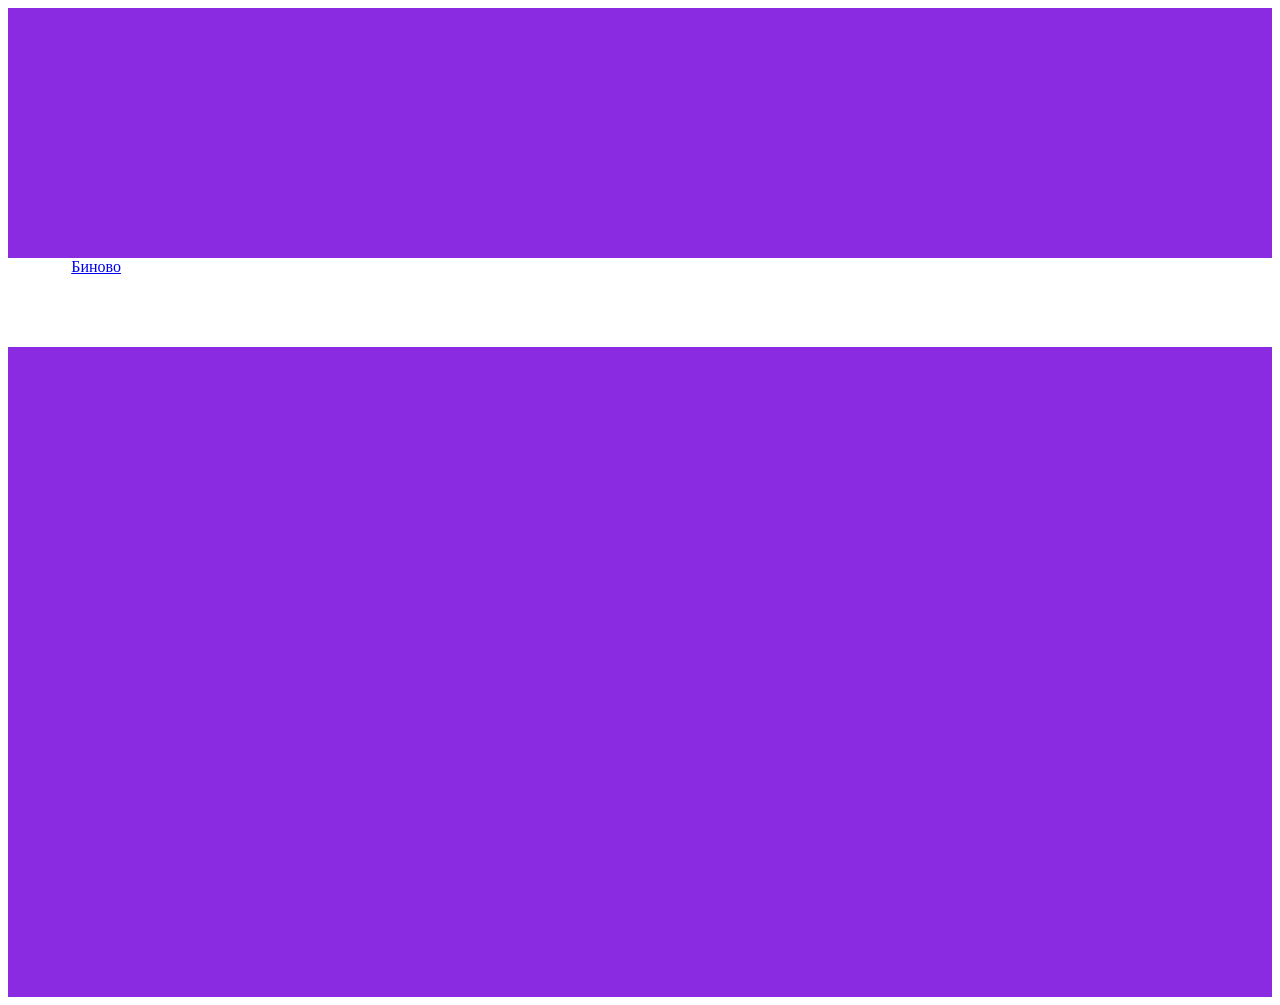
<file: index.html>
<!DOCTYPE html>
<html lang="ru">
    <head>
        <meta charset="UTF-8">
        <meta name="viewport" content="width=device-width, initial-scale=1.0">
        <title>Страница с счётчиком</title>
        <link rel="stylesheet" href="css/style.css">
        <!-- Yandex.Metrika counter -->
        <script type="text/javascript">
            (function(m,e,t,r,i,k,a){
                m[i]=m[i]||function(){(m[i].a=m[i].a||[]).push(arguments)};
                m[i].l=1*new Date();
                for (var j = 0; j < document.scripts.length; j++) {if (document.scripts[j].src === r) { return; }}
                k=e.createElement(t),a=e.getElementsByTagName(t)[0],k.async=1,k.src=r,a.parentNode.insertBefore(k,a)
            })(window, document,'script','https://mc.yandex.ru/metrika/tag.js?id=111068417', 'ym');

            ym(111068417, 'init', {ssr:true, webvisor:true, clickmap:true, ecommerce:"dataLayer", referrer: document.referrer, url: location.href, accurateTrackBounce:true, trackLinks:true});
        </script>
        <noscript><div><img src="https://mc.yandex.ru/watch/111068417" style="position:absolute; left:-9999px;" alt="" /></div></noscript>
        <!-- /Yandex.Metrika counter -->
    </head>
    <body class="page">

        <!-- <div style="background-color: #f0f;"><a href="/booking.html?utm_source=ymetrica-test&utm_term=lalala">Ссылка на модуль</a></div> -->

        <div style="height: 250px; background-color: blueviolet;"></div>
        <div class="module-wrapper">




            <div class="div_for__bn_widget_adaptive" id="div_for__bn_widget_adaptive" style="position: relative;">
    <div id="absolute_div_for__bn_widget_adaptive">
        <div id="_bn_widget_adaptive">
            <a href="http://bnovo.ru/" id="_bnovo_link_" target="_blank" style="z-index: 1000;">Биново</a>
        </div>
    </div>
</div>
<div style="height: 89px; display: none;" class="div_for__bn_widget_adaptive"></div>
<script src="//widget.reservationsteps.ru/js/bnovo.js"></script>
<script type="text/javascript">
    (function() {
        Bnovo_Widget.init(function() {
            Bnovo_Widget.open('_bn_widget_adaptive', {
                type: "horizontal",
                uid: "a8351b23-605a-4d22-aa5d-e9a8c5d4dd0f",
                lang: "ru",
                width: "100%",
                background: "#ffffff",
                bg_alpha: "0",
                padding: "0",
                padding_mobile: "0",
                border_radius: "0",
                font_type: "inter",
                title_color: "#000000",
                title_size: "30",
                without_title: "on",
                inp_color: "#000000",
                inp_bordhover: "#e7e7e7",
                inp_bordcolor: "#e7e7e7",
                inp_alpha: "100",
                btn_background: "#000000",
                btn_background_over: "#000000",
                btn_textcolor: "#ffffff",
                btn_textover: "#ffffff",
                btn_bordcolor: "#000000",
                btn_bordhover: "#000000",
                adults_default: "1",
                dates_preset: "on",
                dfrom_tomorrow: "on",
                dto_nextday: "on",
                url: "",
                switch_mobiles: "on",
                switch_mobiles_width: "980"
            });
        });
    })();
</script>
<style>
    @media screen and (min-width: 980px) {
        #div_for__bn_widget_adaptive {max-width: 100%;}
        #absolute_div_for__bn_widget_adaptive {position: absolute; width: 100%; z-index: 10;}
        .div_for__bn_widget_adaptive {height: 89px;}
    }
    @media screen and (max-width: 980px) {
        #div_for__bn_widget_adaptive {max-width: 100%;}
        #absolute_div_for__bn_widget_adaptive {position: relative; width: 100%; z-index: 10;}
        .div_for__bn_widget_adaptive {height: 280px;}
    }
</style>





        </div>
        <div style="height: 650px; background-color: blueviolet;"></div>




    </body>
</html>
</file>
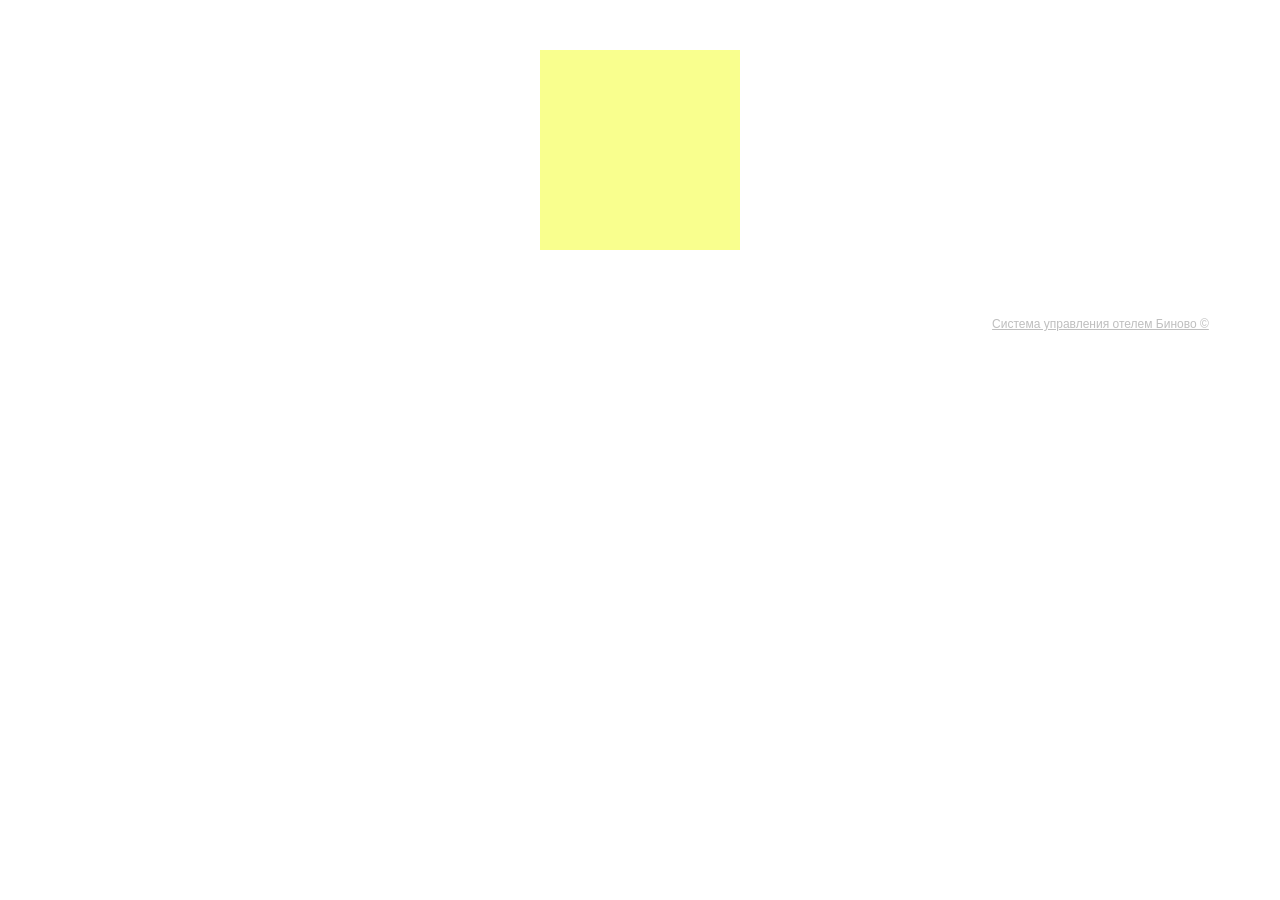
<file: booking.html>
<!DOCTYPE html>
<html lang="ru">
    <head>
        <meta charset="UTF-8">
        <meta name="viewport" content="width=device-width, initial-scale=1.0">
        <title>Страница с счётчиком</title>
        <link rel="stylesheet" href="css/style.css">
        <!-- Yandex.Metrika counter -->
        <script type="text/javascript">
            (function(m,e,t,r,i,k,a){
                m[i]=m[i]||function(){(m[i].a=m[i].a||[]).push(arguments)};
                m[i].l=1*new Date();
                for (var j = 0; j < document.scripts.length; j++) {if (document.scripts[j].src === r) { return; }}
                k=e.createElement(t),a=e.getElementsByTagName(t)[0],k.async=1,k.src=r,a.parentNode.insertBefore(k,a)
            })(window, document,'script','https://mc.yandex.ru/metrika/tag.js?id=111068417', 'ym');

            ym(111068417, 'init', {ssr:true, webvisor:true, clickmap:true, ecommerce:"dataLayer", referrer: document.referrer, url: location.href, accurateTrackBounce:true, trackLinks:true});
        </script>
        <noscript><div><img src="https://mc.yandex.ru/watch/111068417" style="position:absolute; left:-9999px;" alt="" /></div></noscript>
        <!-- /Yandex.Metrika counter -->
    </head>
    <body class="page">
        <div class="test-container"></div>
        <div class="module-wrapper">
            <div id="booking_iframe" style="position: relative; padding-bottom: 30px;">
                <div id="bn_iframe" style="font-family: 'Proxima nova', 'Helvetica Neue', 'Cera Pro Medium', Arial, Helvetica, sans-serif; position: absolute; right: 0; bottom: 0; font-size: 12px; line-height: 1em; opacity: .5; z-index: 10; margin-top: 10px;">
                    <div style="color: #1403fc!important; background: rgba(0, 0, 0, 0)!important;">
                        <a style="color: #808080!important; background: #fff!important;" href="https://bnovo.ru/bnovo-mb/?utm_source=client_modul_br" id="bnovo_link" target="_blank">Система управления отелем Биново ©</a>
                    </div>
                </div>
            </div>
        </div>
        <script src="https://widget.reservationsteps.ru/iframe/library/dist/booking_iframe.js"></script>
        <!-- <script type="text/javascript">
            (function () {
                var BnovoBookFrame = new BookingIframe({
                    html_id: 'booking_iframe',
                    uid: 'a8351b23-605a-4d22-aa5d-e9a8c5d4dd0f',
                    lang: 'ru',
                    width: 'auto',
                    height: 'auto',
                    rooms: '',
                    IsMobile: '0',
                    scroll_to_rooms: '0',
                });
                BnovoBookFrame.init();
            })();
        </script> -->



<script type="text/javascript">
    (function () {
        var BnovoBookFrame = new BookingIframe({
          html_id: 'booking_iframe',
          uid: 'a8351b23-605a-4d22-aa5d-e9a8c5d4dd0f',
          lang: 'ru',
          width: 'auto',
          height: 'auto',
          IsMobile: '0',
          scroll_to_rooms: '0',
          servicemode: '',
          rooms: '',
          fixed_header_selector: '.header__wrapper',
          fixed_mobile_header_width: 800,
          fixed_mobile_header_selector: '.header__wrapper',
          utm_source: 'testfromym'
        });
        BnovoBookFrame.init();
    })();
</script>





    </body>
</html>
</file>
<file: css/style.css>
.test-container {
    width: 200px;
    height: 200px;
    margin: 50px auto;
    background-color: rgb(249, 255, 142);
    cursor: pointer;
}

.module-wrapper {
    padding: 0 5%;
}
</file>
